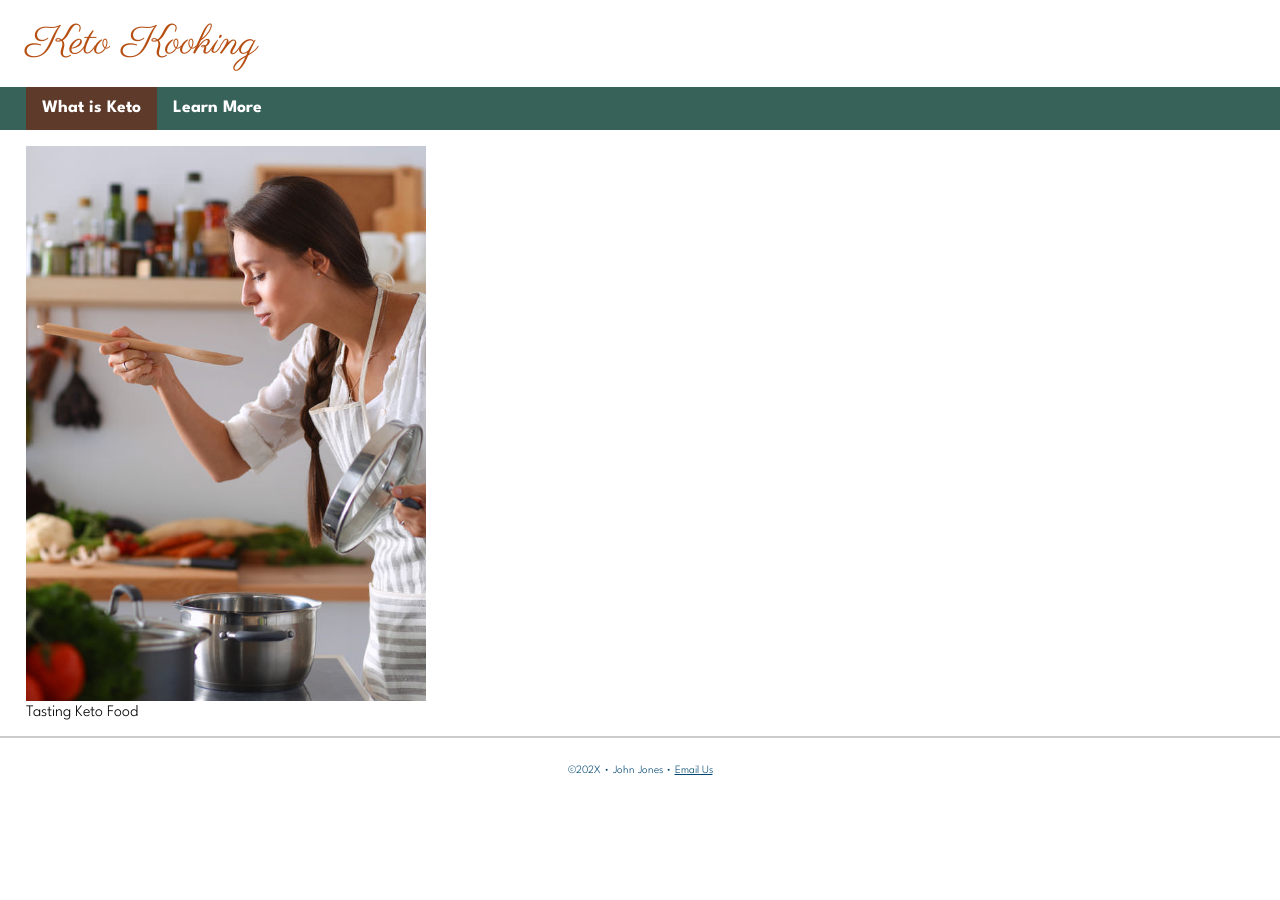
<file: unit5-start/index.html>
<!doctype html>
<html lang="en">
<head>
    <meta name="description" content="Learn about the many benefits of the ketogenic diet."/>
    
    <meta name="viewport" content="width=device-width, initial-scale=1">
    
    <link href="https://fonts.googleapis.com/css2?family=Parisienne&family=Spartan:wght@300&display=swap" rel="stylesheet">
    
    <link rel="stylesheet" href="keto.css">
    
    <meta charset="UTF-8">
    <title>Keto Kooking</title>
</head>
<body>
    <!-- start the page header -->
    <header>
        <span>Keto Kooking</span>
    </header>
    
    <!-- start the page navigation -->
    <nav>
        <ul>
            <li class="active"><a href="index.html">What is Keto</a></li>
            <li><a href="#">Learn More</a></li>
            
        </ul>
    </nav>
    
    <!-- start the page main -->
    <main>
       

        <figure class="wrapped"></figure>
            <img src="images/taste_food.jpg" alt="Tasting Keto Food" width="400" height="555">
            <figcaption>Tasting Keto Food</figcaption>
        </figure>

    </main>
    
    <!-- start the page footer -->
    <footer>
        <p>&copy;202X &bull; John Jones &bull; <a href="mailto:zen@gmail.com">Email Us</a> </p>
    </footer>
</body>
</html>
</file>
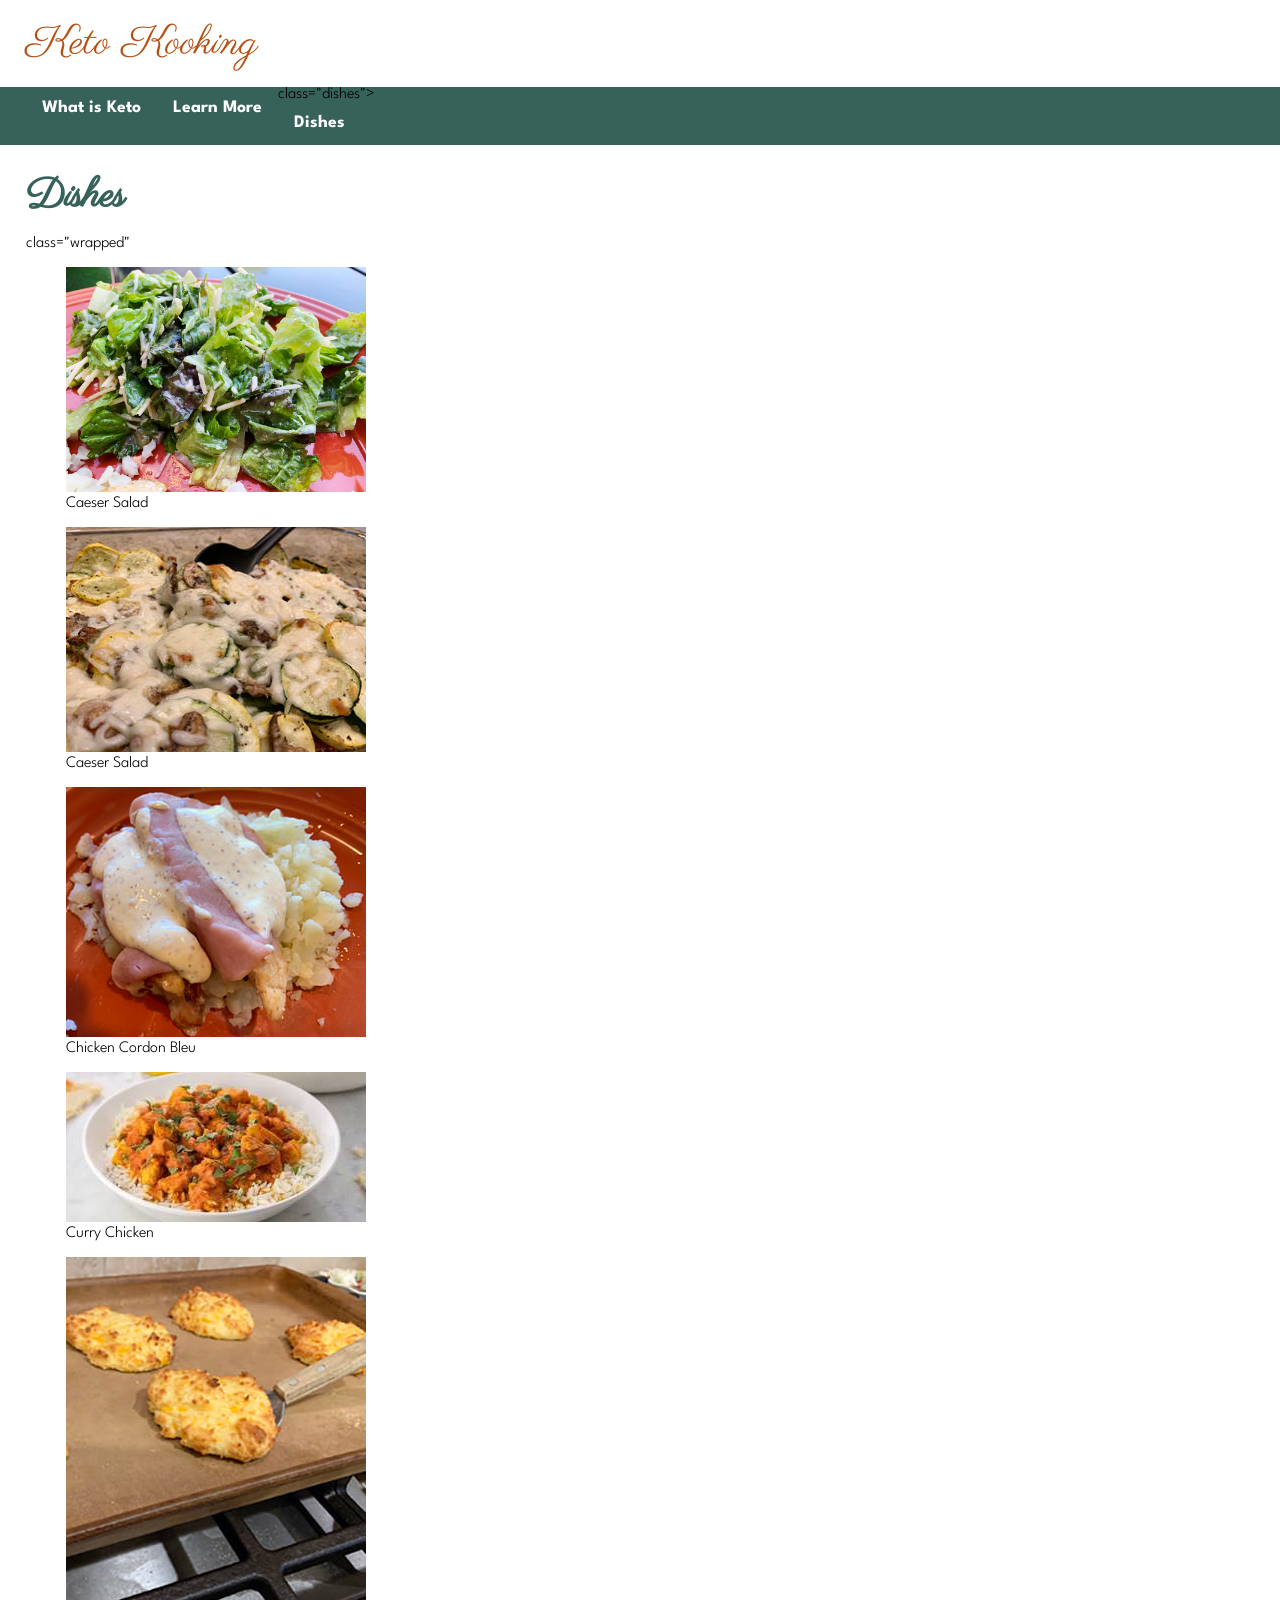
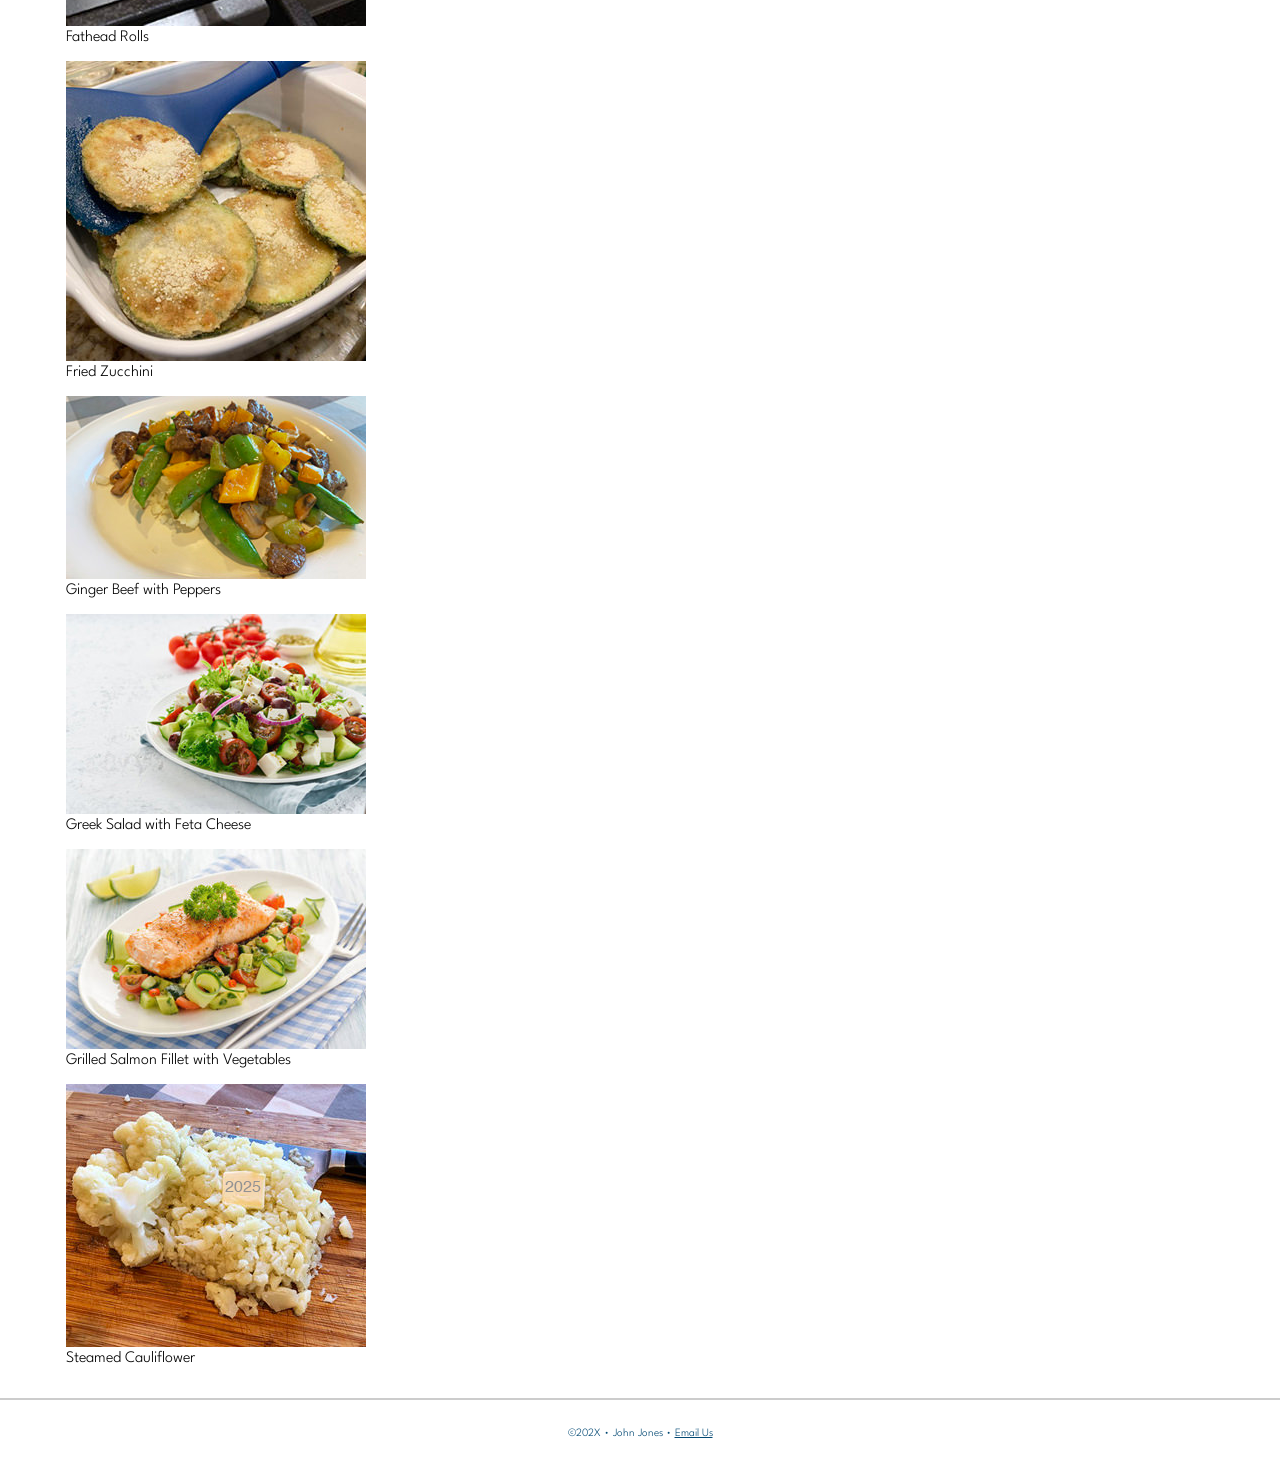
<file: unit5-start/dishes.html>
<!doctype html>
<html lang="en">
<head>
    <meta name="description" content="Learn about the many benefits of the ketogenic diet."/>
    
    <meta name="viewport" content="width=device-width, initial-scale=1">
    
    <link href="https://fonts.googleapis.com/css2?family=Parisienne&family=Spartan:wght@300&display=swap" rel="stylesheet">
    
    <link rel="stylesheet" href="keto.css">
    
    <meta charset="UTF-8">
    <title>Keto Kooking</title>
</head>
<body>
    <!-- start the page header -->
    <header>
        <span>Keto Kooking</span>
    </header>
    
    <!-- start the page navigation -->
    <nav>
        <ul>
            <li><a href="index.html">What is Keto</a></li>
            <li><a href="#">Learn More</a></li>
            <li> class="dishes"><a href="dishes.html">Dishes</a></li>
        </ul>
    </nav>
    
    <!-- start the page main -->
    <main>
        <h1>Dishes</h1>

        <div> class="wrapped"
            <figure>
                <img src="images/Caesar Salad.jpeg" alt="Caeser Salad" width="300" 
                height="225" loading="lazy">
                <figcaption>Caeser Salad</figcaption>
            </figure>

             <figure>
                <img src="images/cheesy_vegetables.jpg" alt="Cheesy Vegetables" width="300" 
                height="225" loading="lazy">
                <figcaption>Caeser Salad</figcaption>
            </figure>

            <figure>
                    <img src="images/chicken_cordon_bleu.jpg" alt="Chicken Cordon Bleu" width="300" height="250" loading="lazy">
                     <figcaption>Chicken Cordon Bleu</figcaption>
           </figure>

           <figure>
                    <img src="images/curry_chicken.jpg" alt="Curry Chicken" width="300" height="150" loading="lazy">
                    <figcaption>Curry Chicken</figcaption>
                </figure>

                <figure>
                    <img src="images/fathead_rolls.jpg" alt="Fathead Rolls" width="300" height="369" loading="lazy">
                    <figcaption>Fathead Rolls</figcaption>
                </figure>

                <figure>
                    <img src="images/fried_zucchini.jpg" alt="Fried Zucchini" width="300" height="300" loading="lazy">
                    <figcaption>Fried Zucchini</figcaption>
                </figure>

                <figure>
                    <img src="images/ginger_beef_with_peppers.jpg" alt="Ginger Beef with Peppers" width="300" height="183" loading="lazy">
                    <figcaption>Ginger Beef with Peppers</figcaption>
                </figure>

                <figure>
                    <img src="images/greek_salad_with_feta_cheese.jpg" alt="Greek Salad with Feta Cheese" width="300" height="200" loading="lazy">
                    <figcaption>Greek Salad with Feta Cheese</figcaption>
                </figure>

                <figure>
                    <img src="images/grilled_salmon_fillet_with_vegetables.jpg" alt="Grilled Salmon Fillet with Vegetables" width="300" height="200" loading="lazy">
                    <figcaption>Grilled Salmon Fillet with Vegetables</figcaption>
                </figure>

                <figure>
                    <img src="images/steamed_cauliflower.jpg" alt="Steamed Cauliflower" width="300" height="263" loading="lazy">
                    <figcaption>Steamed Cauliflower</figcaption>
                </figure>



        </div>

  </main>
    
    <!-- start the page footer -->
    <footer>
        <p>&copy;202X &bull; John Jones &bull; <a href="mailto:zen@gmail.com">Email Us</a> </p>
    </footer>
</body>
</html>
</file>
<file: unit5-start/keto.css>
body {
    font-family: 'Spartan', sans-serif;
    font-weight: 300;
    margin: 0;
    font-size: 16px;
}
/* header stuff here */
header {
    font-family: 'Parisienne', cursive; 
    padding: 1rem 2vw;
}
header span {
    margin: 0;
    color: #b64e11;
    font-size: 2.5rem;
}
header p {
    font-family: 'Spartan', sans-serif;
    margin: 0;
    color: #b64e11;
    font-size: 1.22rem;
}

/* navigation stuff here */
nav {
    background-color: #376259;
}
nav ul {
    margin: 0;
    padding: 0 2vw;
    list-style-type: none;
    display: flex;
}
nav a {
    display: block;
    padding: .83rem 1rem;
    font-size: 1.1rem;
    text-decoration: none;
    color: #ffffff;
    font-weight: 700;
}

nav .active a {
    background-color: #5d3a2a;
    color: #ffffff;
}
nav a:hover {
    background-color: #222;
}


/* main stuff here */
main {
    padding: 1rem 2vw;
}

main h1 {
    font-family: 'Parisienne', cursive;
    color: #376259;
    font-size: 2.5rem;
    margin: .5rem 0 .8rem 0;
}
main h2 {
    color: #5c3a2e;
    margin-bottom: .2rem;
}
main p {
    color: #2f3133;
    margin: 0 0 .8rem 0;
    line-height: 150%;
}

main ol {
    background-color: #eaeaea;
}
main dl dt {
    color: #f20519;
    font-weight: 700;
}
main dl dd {
    color: #024873;
    font-size: .9rem;
}
main ul {
    list-style-type: circle;
}
main ul li {
    line-height: 125%;
    margin-bottom: .5rem;
    font-size: .9rem;
}
main strong {
    color: #b64e11;
}

main a {
    color: #b44f12;
}
main a:hover {
    background-color:#eee;
}
/* main image stuff here */
figure.wrapped {
    margin: 0 0 0 10;
    width: 40%;
    float: right;
}
figure.wrapped img {
    width: 100%;
    height: auto;
}
figure.wrapped figcaption {
    text-align: center;
    font-size: .75rem;
}
/* Gallery Stuff */
div.gallery {
    display: flex;
    flex-wrap: wrap;
    column-gap: 20;
    gap: 20px 10px;
}
div.gallery {
    margin: 0;
}
div.gallery {
    text-align: center;
    font-size: .8rem;
    color: #b64e11;
}





/* footer stuff here */
footer {
    border-top: solid #ccc 2px;
    text-align: center;
    color: #024873;
    font-size: .7rem;
    padding: 1rem 0;
}
footer a {
    color: #024873;
}
</file>
